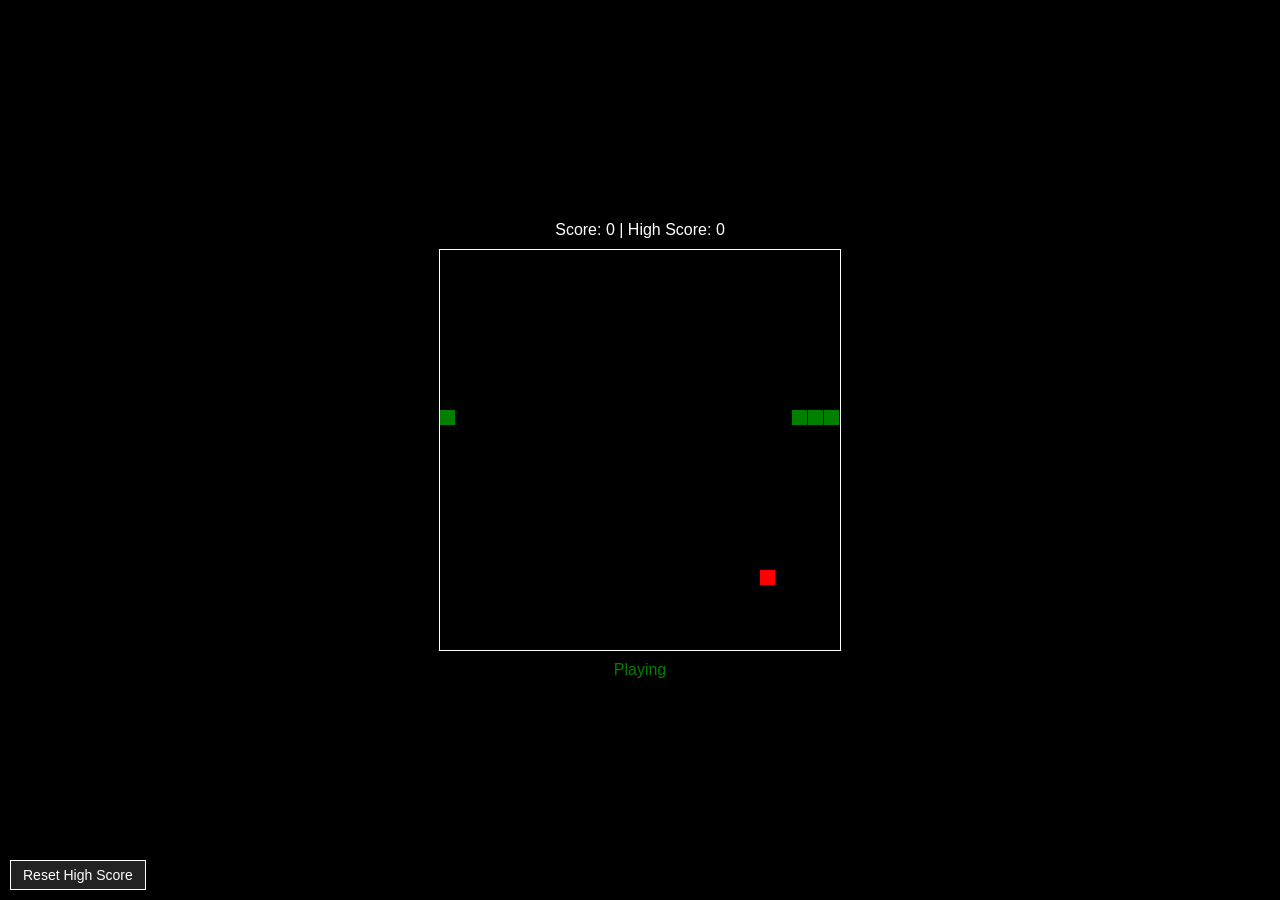
<file: index.html>
<!DOCTYPE html>
<html lang="en">
<head>
  <meta charset="UTF-8">
  <meta name="viewport" content="width=device-width, initial-scale=1.0">
  <title>Snake Game</title>
  <link rel="stylesheet" href="style.css">
</head>
<body>
  <div id="scoreboard">
    Score: <span id="score">0</span> | High Score: <span id="highScore">0</span>
  </div>
  <canvas id="game" width="400" height="400"></canvas>

  <div id="status">Playing</div>
  <button id="resetBtn">Reset High Score</button>

  <script src="script.js"></script>
</body>
</html>
</file>
<file: style.css>
html, body {
  height: 100%;
  margin: 0;
}

body {
  background: black;
  display: flex;
  flex-direction: column;
  align-items: center;
  justify-content: center;
  color: white;
  font-family: sans-serif;
}

canvas {
  border: 1px solid white;
}

#scoreboard {
  color: white;
  font-family: Arial, sans-serif;
  font-size: 16px;
  margin-bottom: 10px;
}

#status {
  margin-top: 10px;
  font-size: 16px;
  color: green;
}

#resetBtn {
  position: fixed;
  bottom: 10px;
  left: 10px;
  padding: 6px 12px;
  background-color: #222;
  color: white;
  border: 1px solid white;
  cursor: pointer;
  font-size: 14px;
}

#resetBtn:hover {
  background-color: #444;
}
</file>
<file: style1.css>
html, body {
  height: 100%;
  margin: 0;
}

body {
  background: black;
  display: flex;
  flex-direction: column;
  align-items: center;
  justify-content: center;
  color: white;
  font-family: sans-serif;
}

canvas {
  border: 1px solid white;
}

#scoreboard {
  color: white;
  font-family: Arial, sans-serif;
  font-size: 16px;
  margin-bottom: 10px;
}

#status {
  margin-top: 10px;
  font-size: 16px;
  color: green;
}

#resetBtn {
  position: fixed;
  bottom: 10px;
  left: 10px;
  padding: 6px 12px;
  background-color: #222;
  color: white;
  border: 1px solid white;
  cursor: pointer;
  font-size: 14px;
}

#resetBtn:hover {
  background-color: #444;
}
</file>
